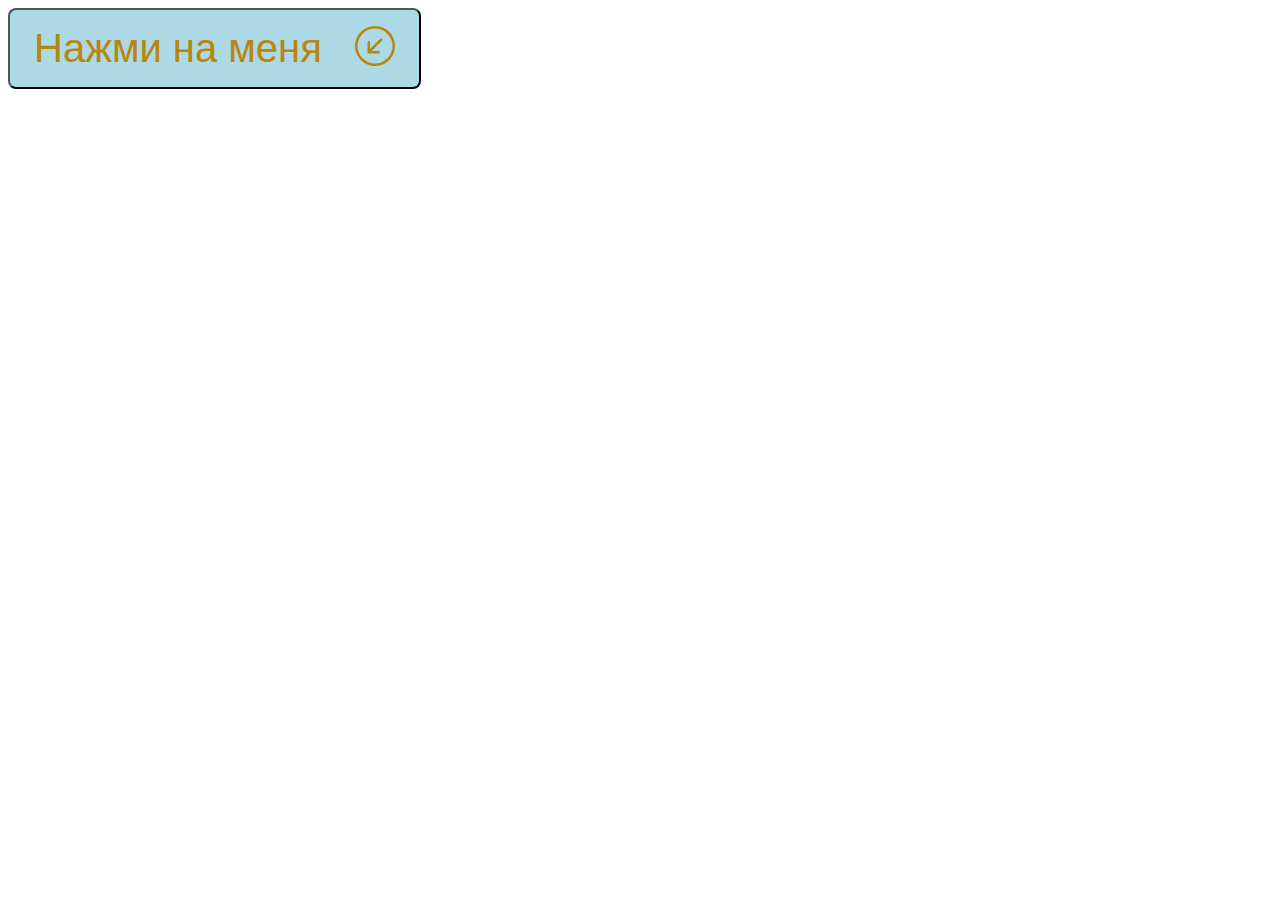
<file: module10_homework/ex.1/index.html>
<!DOCTYPE html>
<html lang="ru">
<head>
    <meta charset="UTF-8">
    <meta http-equiv="X-UA-Compatible" content="IE=edge">
    <meta name="viewport" content="width=device-width, initial-scale=1.0">
    <link rel="stylesheet" href="style.css">

    <title>SVG содержащиеся в кнопке</title>
</head>
<body>
    <button>Нажми на меня</button>
    <script src="script.js"></script>
</body>
</html>
</file>
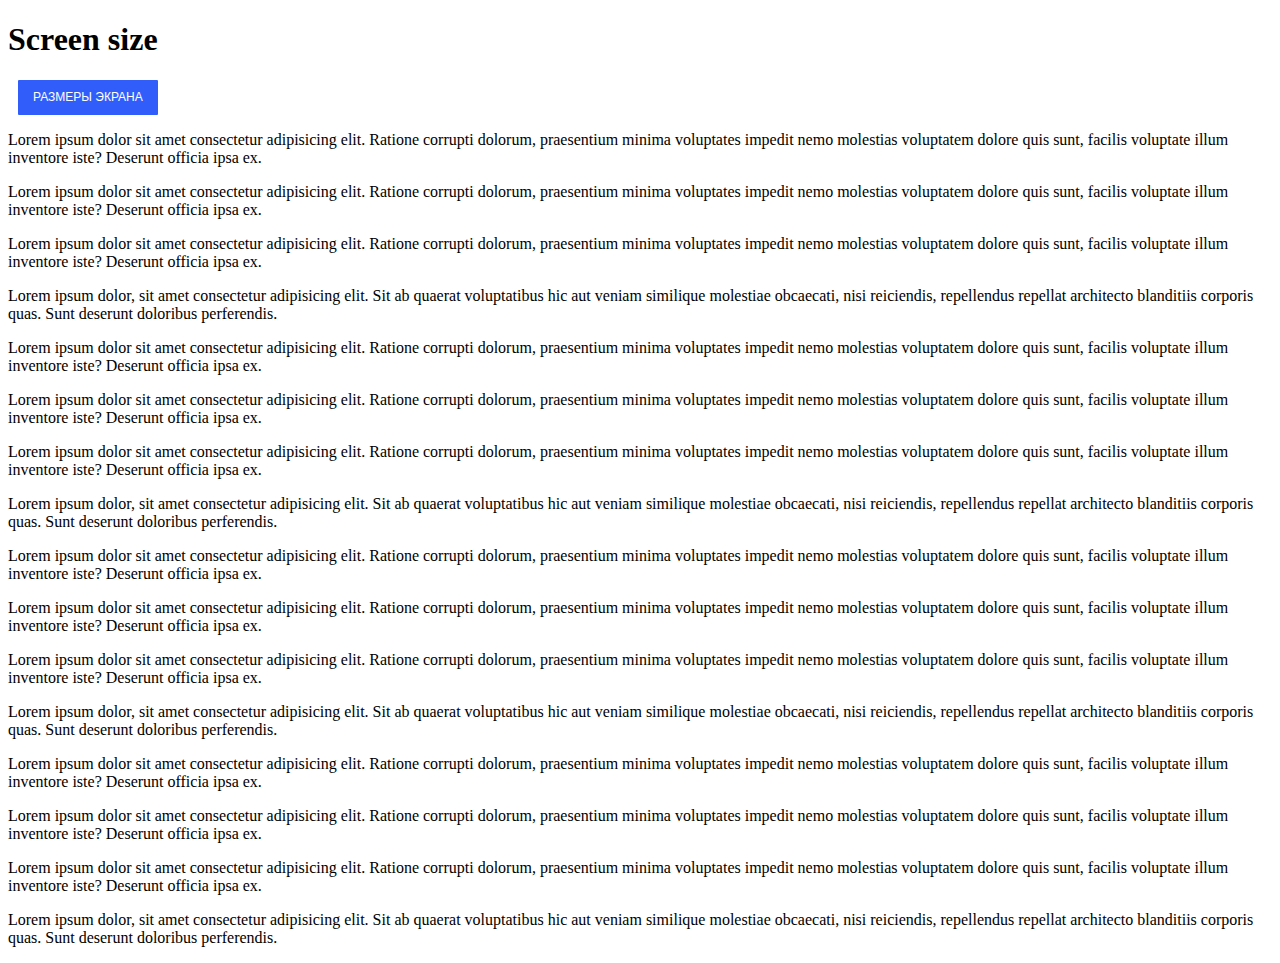
<file: module10_homework/ex.2/index2.html>
<!DOCTYPE html>
<html lang="en">
<head>
	<meta charset="UTF-8">
	<meta http-equiv="X-UA-Compatible" content="IE=edge">
	<meta name="viewport" content="width=device-width, initial-scale=1.0">
	<link rel="stylesheet" href="style2.css">
	<title>Screen size</title>
</head>
<body>
	<h1>Screen size</h1>
	<button class="btn j-btn-test">размеры экрана</button>
	<p>Lorem ipsum dolor sit amet consectetur adipisicing elit. Ratione corrupti dolorum, praesentium minima voluptates impedit nemo molestias voluptatem dolore quis sunt, facilis voluptate illum inventore iste? Deserunt officia ipsa ex.</p>
	<p>Lorem ipsum dolor sit amet consectetur adipisicing elit. Ratione corrupti dolorum, praesentium minima voluptates impedit nemo molestias voluptatem dolore quis sunt, facilis voluptate illum inventore iste? Deserunt officia ipsa ex.</p>
	<p>Lorem ipsum dolor sit amet consectetur adipisicing elit. Ratione corrupti dolorum, praesentium minima voluptates impedit nemo molestias voluptatem dolore quis sunt, facilis voluptate illum inventore iste? Deserunt officia ipsa ex.</p>
	<p>Lorem ipsum dolor, sit amet consectetur adipisicing elit. Sit ab quaerat voluptatibus hic aut veniam similique molestiae obcaecati, nisi reiciendis, repellendus repellat architecto blanditiis corporis quas. Sunt deserunt doloribus perferendis.</p>
	<p>Lorem ipsum dolor sit amet consectetur adipisicing elit. Ratione corrupti dolorum, praesentium minima voluptates impedit nemo molestias voluptatem dolore quis sunt, facilis voluptate illum inventore iste? Deserunt officia ipsa ex.</p>
	<p>Lorem ipsum dolor sit amet consectetur adipisicing elit. Ratione corrupti dolorum, praesentium minima voluptates impedit nemo molestias voluptatem dolore quis sunt, facilis voluptate illum inventore iste? Deserunt officia ipsa ex.</p>
	<p>Lorem ipsum dolor sit amet consectetur adipisicing elit. Ratione corrupti dolorum, praesentium minima voluptates impedit nemo molestias voluptatem dolore quis sunt, facilis voluptate illum inventore iste? Deserunt officia ipsa ex.</p>
	<p>Lorem ipsum dolor, sit amet consectetur adipisicing elit. Sit ab quaerat voluptatibus hic aut veniam similique molestiae obcaecati, nisi reiciendis, repellendus repellat architecto blanditiis corporis quas. Sunt deserunt doloribus perferendis.</p>
	<p>Lorem ipsum dolor sit amet consectetur adipisicing elit. Ratione corrupti dolorum, praesentium minima voluptates impedit nemo molestias voluptatem dolore quis sunt, facilis voluptate illum inventore iste? Deserunt officia ipsa ex.</p>
	<p>Lorem ipsum dolor sit amet consectetur adipisicing elit. Ratione corrupti dolorum, praesentium minima voluptates impedit nemo molestias voluptatem dolore quis sunt, facilis voluptate illum inventore iste? Deserunt officia ipsa ex.</p>
	<p>Lorem ipsum dolor sit amet consectetur adipisicing elit. Ratione corrupti dolorum, praesentium minima voluptates impedit nemo molestias voluptatem dolore quis sunt, facilis voluptate illum inventore iste? Deserunt officia ipsa ex.</p>
	<p>Lorem ipsum dolor, sit amet consectetur adipisicing elit. Sit ab quaerat voluptatibus hic aut veniam similique molestiae obcaecati, nisi reiciendis, repellendus repellat architecto blanditiis corporis quas. Sunt deserunt doloribus perferendis.</p>
	<p>Lorem ipsum dolor sit amet consectetur adipisicing elit. Ratione corrupti dolorum, praesentium minima voluptates impedit nemo molestias voluptatem dolore quis sunt, facilis voluptate illum inventore iste? Deserunt officia ipsa ex.</p>
	<p>Lorem ipsum dolor sit amet consectetur adipisicing elit. Ratione corrupti dolorum, praesentium minima voluptates impedit nemo molestias voluptatem dolore quis sunt, facilis voluptate illum inventore iste? Deserunt officia ipsa ex.</p>
	<p>Lorem ipsum dolor sit amet consectetur adipisicing elit. Ratione corrupti dolorum, praesentium minima voluptates impedit nemo molestias voluptatem dolore quis sunt, facilis voluptate illum inventore iste? Deserunt officia ipsa ex.</p>
	<p>Lorem ipsum dolor, sit amet consectetur adipisicing elit. Sit ab quaerat voluptatibus hic aut veniam similique molestiae obcaecati, nisi reiciendis, repellendus repellat architecto blanditiis corporis quas. Sunt deserunt doloribus perferendis.</p>
<script src="script2.js"></script>
</body>
</html>
</file>
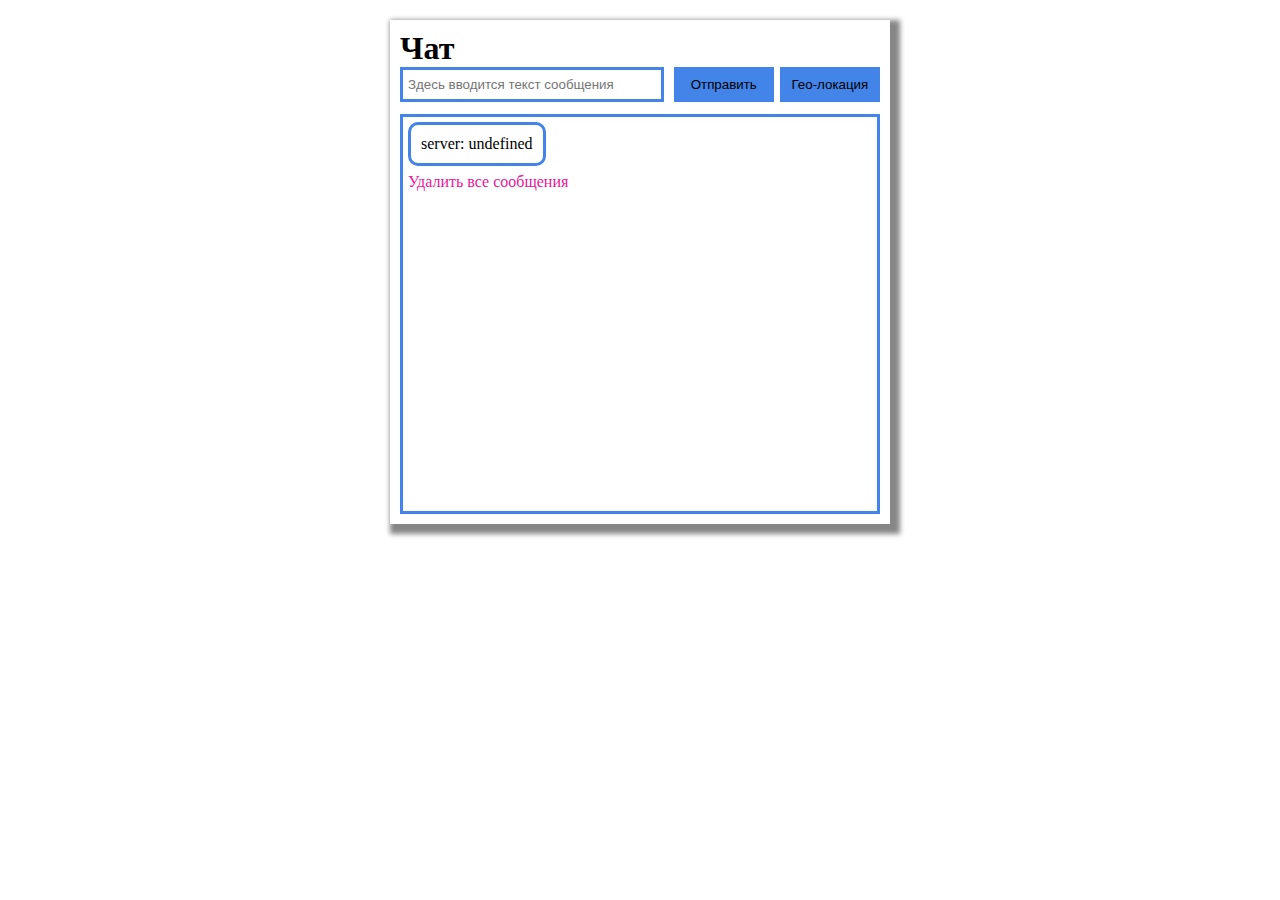
<file: module10_homework/ex.3/index3.html>
<!DOCTYPE html>
<html lang="en">
<head>
	<meta charset="UTF-8">
	<meta http-equiv="X-UA-Compatible" content="IE=edge">
	<meta name="viewport" content="width=device-width, initial-scale=1.0">
	<link rel="stylesheet" href="style3.css">
	<title>WebSocket</title>
</head>
<body>
	<div class="wrapper">
	<header class="header">
		<h1 class="title">Чат</h1>
	</header>
	<main class="main">
		<section class="chat">
			<form class="form-chat form" action="#" >
				<input class="form-input input" type="text" name="text" placeholder="Здесь вводится текст сообщения">
				<button  class="form-btn btn-mess">Отправить</button>
				<button class="form-btn geo-location btn-geo">Гео-локация</button>
			  </form>
			  <div class="wrapper-chat">
				<div class="user-messages"></div>
				<div class="server-messages">Удалить все сообщения</div>
			  </div>
		</section>
	</main>
    </div>
	<script src="script3.js"></script>
</body>
</html>
</file>
<file: module10_homework/ex.1/style.css>
button {
    display: flex;
    padding: 16px 24px;
    font-size: 2.5rem;
    border-radius: 8px;
    color: darkgoldenrod;
    background-color: lightblue;
}
</file>
<file: module10_homework/ex.2/style2.css>
.btn {
	padding: 0;
	background-color: transparent;
	border: none;
	outline: none;
	-webkit-tap-highlight-color: transparent;
	box-shadow: none;
	cursor: pointer;
	display: flex;
	margin: 5px 10px;
	padding: 10px 15px;
	border-radius: 1px;
	font-size: 12px;
	line-height: 15px;
	text-transform: uppercase;
	color: white;
	background: #315efb;
	transition: 0.3s;
  }
  
.btn:hover {
	box-shadow: 0px 2px 8px 2px rgba(141,150,178,.3);
	transform: scale(1.05);
  }
</file>
<file: module10_homework/ex.3/style3.css>
*{
	box-sizing: border-box;
	margin: 0;
	padding: 0;
}
.wrapper {
	width: 500px;
	height: auto;
	padding: 10px;
	box-shadow: 5px 5px 5px 5px rgb(134, 134, 134);
	margin: 20px auto;
}

.form-chat {
	display: flex;
	justify-content: space-between;
}

.form-input {
	border: 3px solid #4284e7;
    padding: 7px 5px;
	width: 80%;
	margin-right: 10px;
	outline: none;
	
}
.form-input:focus {
	border: 3px solid #15ddeb;
}

.form-btn {
	border: none;
	background-color: #4284e7;
	padding: 0px 5px;
	width: 30%;
	 cursor: pointer; 
}
.form-btn:hover {
	background-color: #15ddeb;
}

.wrapper-chat {
	overflow: auto;
	border: 3px solid #4284e7;
	padding: 5px;
	margin-top: 12px;
	height: 400px;
}
 .messages {
	border: 3px solid #4284e7;
	border-radius: 10px;
	padding: 10px;
	margin-bottom: 7px;
	align-self: flex-end;
} 

.user-messages {
	display: flex;
	flex-flow: column wrap;

}
.server-messages, a {
	cursor: pointer;
	color: #eb1599;
	text-decoration: none
}
.server-messages:hover, a:hover {
	color: #15ddeb;
}

.geo-location {
	margin-left: 6px;
}
</file>
